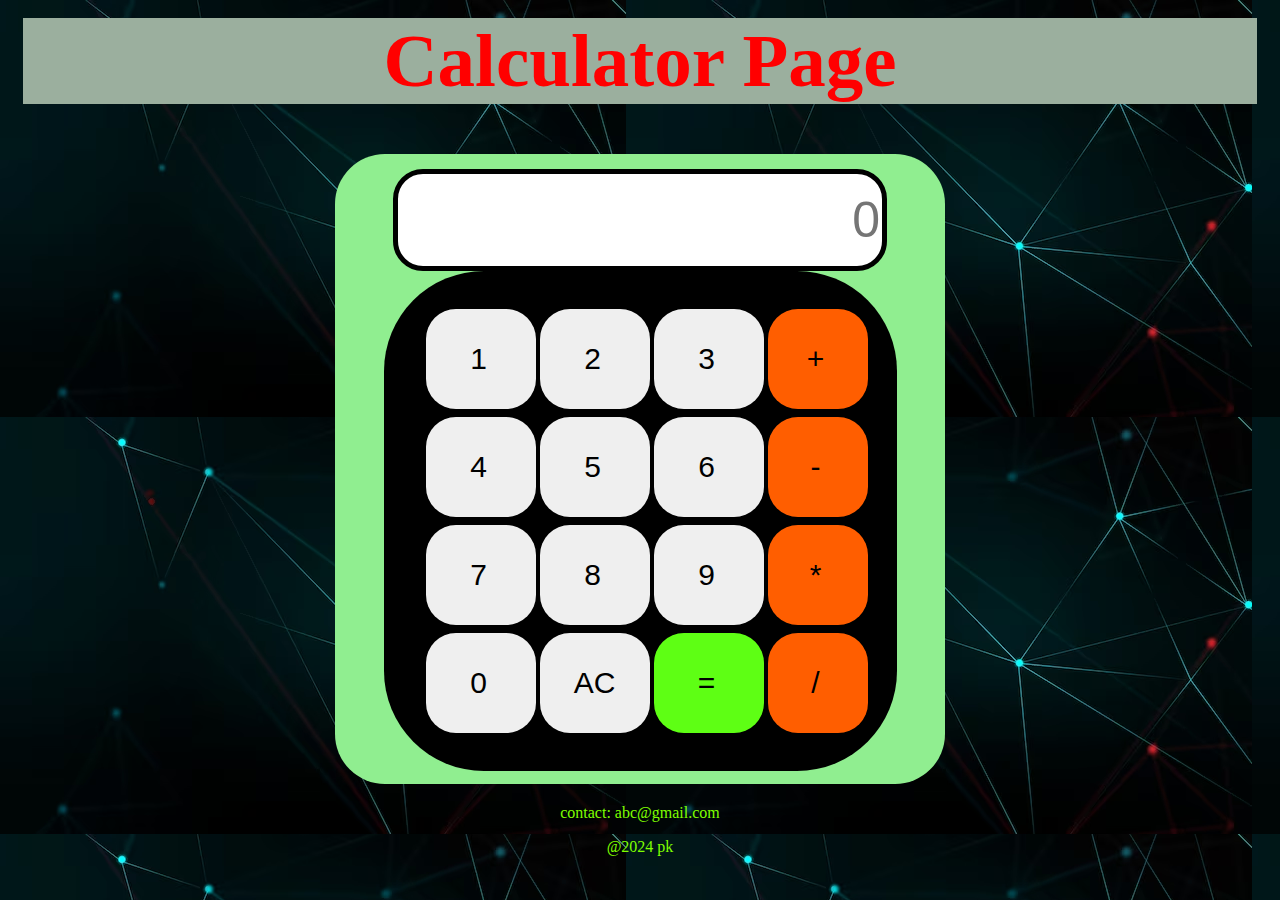
<file: index.html>
<!DOCTYPE html>
<html lang="en">
<head>
    <meta charset="UTF-8">
    <meta name="viewport" content="width=device-width, initial-scale=1.0">
    <title>MY CALCULATOR🌐</title>
    <link rel="stylesheet" href="style.css">
</head>
<body>
<h1>Calculator Page</h1>

<section>
    <input id="display" type="text" placeholder="0" >
    <div id="cal-background" name="Calculator">
        <button class="digits">1</button>
        <button class="digits">2</button>
        <button class="digits">3</button>
        <button class="operator">+</button>
        <br>
        <button class="digits">4</button>
        <button class="digits">5</button>
        <button class="digits">6</button>
        <button class="operator">-</button>
        <br>
        <button class="digits">7</button>
        <button class="digits">8</button>
        <button class="digits">9</button>
        <button class="operator">*</button>
        <br>
        <button class="digits">0</button>
        <button class="clear">AC</button>
        <button class="digits" id="eq" value="=" onclick="calculate()">=</button>
        <button class="operator">/</button>
    </div>
</section>

<footer id="ft">
    <p>contact: abc@gmail.com</p>
    <p>@2024 pk</p>
</footer>

<script src="index.js"></script>
</body>
</html>
</file>
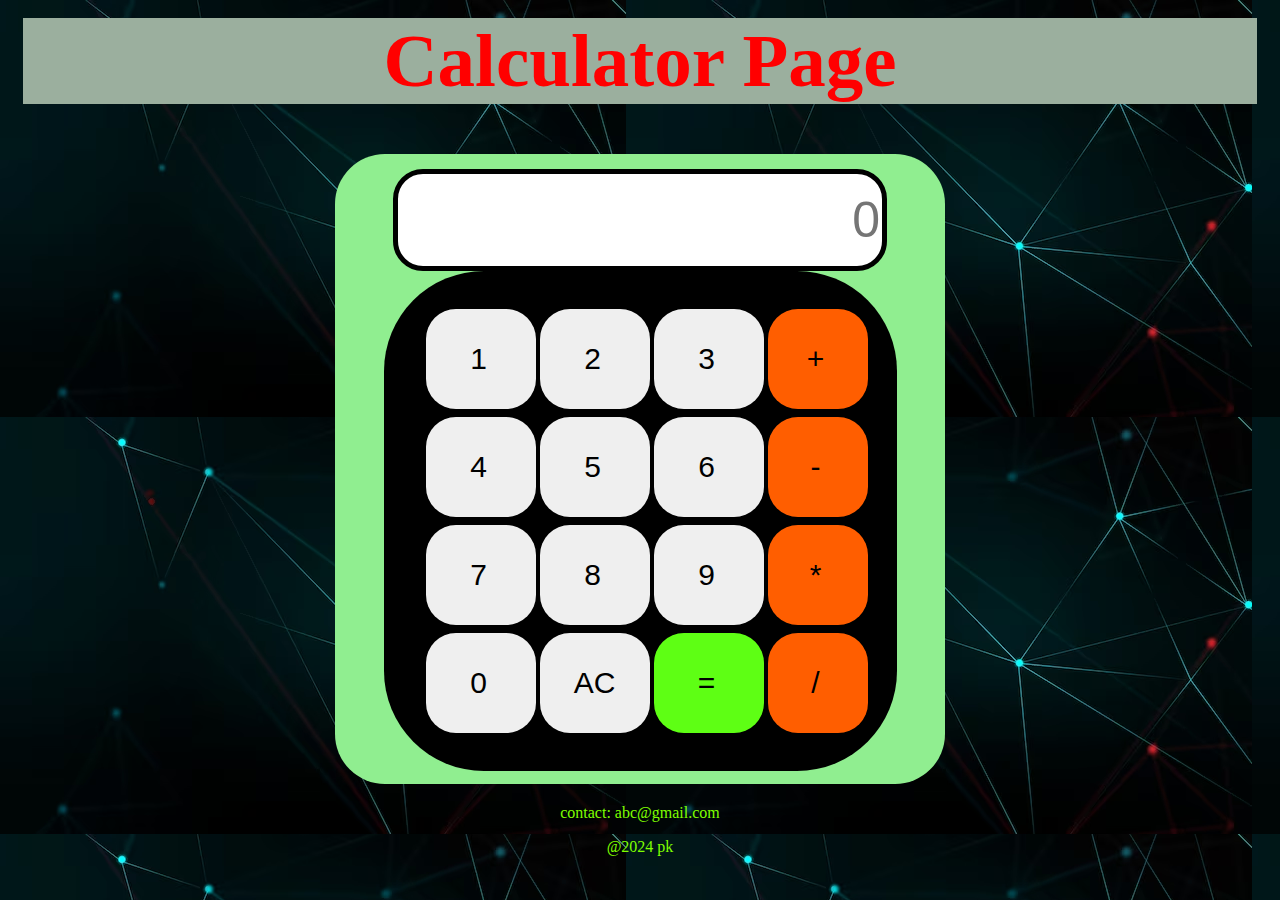
<file: hello.html>
<!DOCTYPE html>
<html lang="en">
<head>
    <meta charset="UTF-8">
    <meta name="viewport" content="width=device-width, initial-scale=1.0">
    <title>MY CALCULATOR🌐</title>
    <link rel="stylesheet" href="style.css">
</head>
<body>
<h1>Calculator Page</h1>

<section>
    <input id="display" type="text" placeholder="0" >
    <div id="cal-background" name="Calculator">
        <button class="digits">1</button>
        <button class="digits">2</button>
        <button class="digits">3</button>
        <button class="operator">+</button>
        <br>
        <button class="digits">4</button>
        <button class="digits">5</button>
        <button class="digits">6</button>
        <button class="operator">-</button>
        <br>
        <button class="digits">7</button>
        <button class="digits">8</button>
        <button class="digits">9</button>
        <button class="operator">*</button>
        <br>
        <button class="digits">0</button>
        <button class="clear">AC</button>
        <button class="digits" id="eq" value="=" onclick="calculate()">=</button>
        <button class="operator">/</button>
    </div>
</section>

<footer id="ft">
    <p>contact: abc@gmail.com</p>
    <p>@2024 pk</p>
</footer>

<script src="index.js"></script>
</body>
</html>
</file>
<file: style.css>
section{
  background-color: antiquewhite;
  margin: 20px auto;
  padding: 15px;
  width: 580px;
  height: 600px;
  border-radius: 50px;
  background-color: lightgreen;
}

input {
  font-size: 26px;
}

.operator {
  width: 100px;
  border: 1px;
  padding-right: 10px;
  padding-bottom: 10px;
  padding-top: 10px;
  margin-top: 8px;
  height: 100px;
  border-radius: 30px;
  background-color: rgb(255, 94, 0);
  font-size: 30px;
}
body {
  background-color: rgba(156, 0, 156, 0.418);
  padding: 10px 15px;
  background-image: url(index.avif);
  background-color: rgb(206, 141, 21);
  text-align: center;
}
.digits {
  width: 110px;
  height: 100px;
  border: 1px;
  padding-right: 10px;
  padding-bottom: 10px;
  padding-top: 10px;
  border-radius: 30px;
  color: black;
  box-shadow: 5px;
  font-size: 30px;
}
#cal-background {
  color: blue;
  background-color: rgb(0, 0, 0);
  border-radius: 100px;
  width: 500px;
  height: 430px;
  padding-left: 13px;
  padding-top: 30px;
  padding-bottom: 40px;
  margin: 0 auto;
}
h1 {
  color: rgb(255, 0, 0);
  background-color: rgb(155, 175, 158);
  font-size: 75px;
  margin-top: 0px;
}
#ac {
  background-color: rgb(255, 0, 0);
  font-size: 30px;
}
#eq {
  background-color: rgb(94, 255, 20);
  font-size: 30px;
}
#display {
  width: 480px;
  height: 90px;
  color: black;
  border-radius: 30px;
  border-width: 5px;
  border-color: black;
  border-style: solid;
  text-align: end;
  font-size: 50px;
}
#ft {
  color: chartreuse;
  text-align: center;
}

.clear{
  width: 110px;
  height: 100px;
  border: 1px;
  padding: 10px;
  border-radius: 30px;
  font-size:30px;
}

.clear:hover {
  background-color: red;
}
#eq:hover {
  background-color: blue;
}
.operator:hover {
  background-color: yellow;
}
</file>
